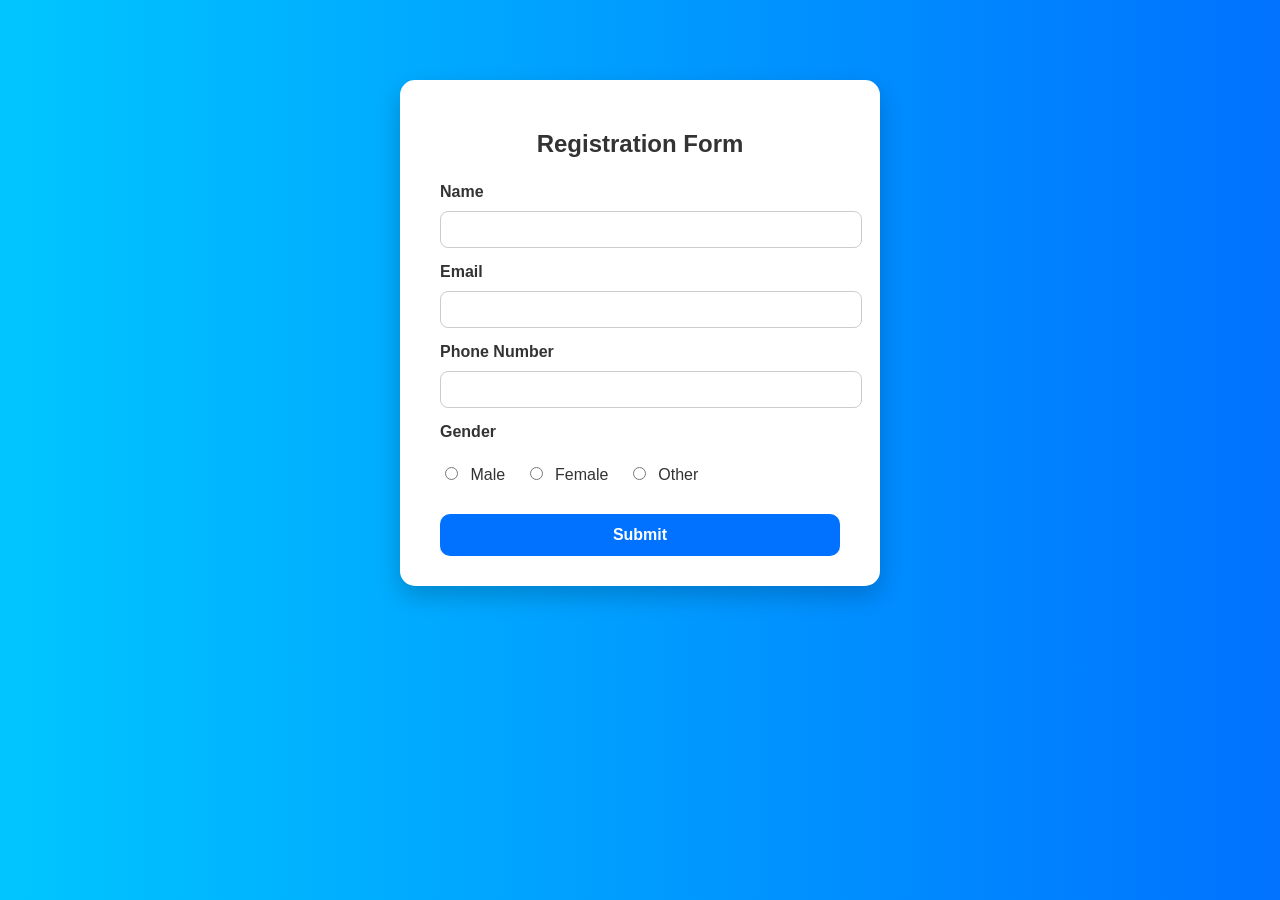
<file: modernForm.html>
<!DOCTYPE html>
<html lang="en">
<head>
    <meta charset="UTF-8">
    <title>Stylish Registration Form</title>
    <style>
        body {
            background: linear-gradient(to right, #00c6ff, #0072ff);
            font-family: 'Segoe UI', Tahoma, Geneva, Verdana, sans-serif;
            margin: 0;
            padding: 0;
        }

        .container {
            max-width: 400px;
            background: #ffffff;
            margin: 80px auto;
            padding: 30px 40px;
            border-radius: 15px;
            box-shadow: 0 10px 25px rgba(0, 0, 0, 0.2);
        }

        h2 {
            text-align: center;
            color: #333;
            margin-bottom: 25px;
        }

        label {
            display: block;
            margin-top: 15px;
            margin-bottom: 5px;
            color: #333;
            font-weight: bold;
        }

        input[type="text"],
        input[type="email"],
        input[type="tel"] {
            width: 100%;
            padding: 10px;
            margin-top: 5px;
            border: 1px solid #ccc;
            border-radius: 8px;
            outline: none;
            transition: 0.3s;
        }

        input[type="text"]:focus,
        input[type="email"]:focus,
        input[type="tel"]:focus {
            border-color: #0072ff;
            box-shadow: 0 0 5px rgba(0, 114, 255, 0.5);
        }

        .gender-group {
            margin-top: 10px;
        }

        .gender-group input {
            margin-right: 8px;
        }

        .gender-group label {
            display: inline-block;
            margin-right: 15px;
            font-weight: normal;
        }

        input[type="submit"] {
            width: 100%;
            padding: 12px;
            margin-top: 25px;
            background: #0072ff;
            color: white;
            border: none;
            border-radius: 10px;
            font-size: 16px;
            font-weight: bold;
            cursor: pointer;
            transition: 0.3s;
        }

        input[type="submit"]:hover {
            background: #005fcc;
        }
    </style>
</head>
<body>

    <div class="container">
        <h2>Registration Form</h2>
        <form action="#" method="post">
            <label for="name">Name</label>
            <input type="text" id="name" name="name" required>

            <label for="email">Email</label>
            <input type="email" id="email" name="email" required>

            <label for="phone">Phone Number</label>
            <input type="tel" id="phone" name="phone" pattern="[0-9]{10}" required>

            <label>Gender</label>
            <div class="gender-group">
                <input type="radio" id="male" name="gender" value="male" required>
                <label for="male">Male</label>

                <input type="radio" id="female" name="gender" value="female">
                <label for="female">Female</label>

                <input type="radio" id="other" name="gender" value="other">
                <label for="other">Other</label>
            </div>

            <input type="submit" value="Submit">
        </form>
    </div>

</body>
</html>
</file>
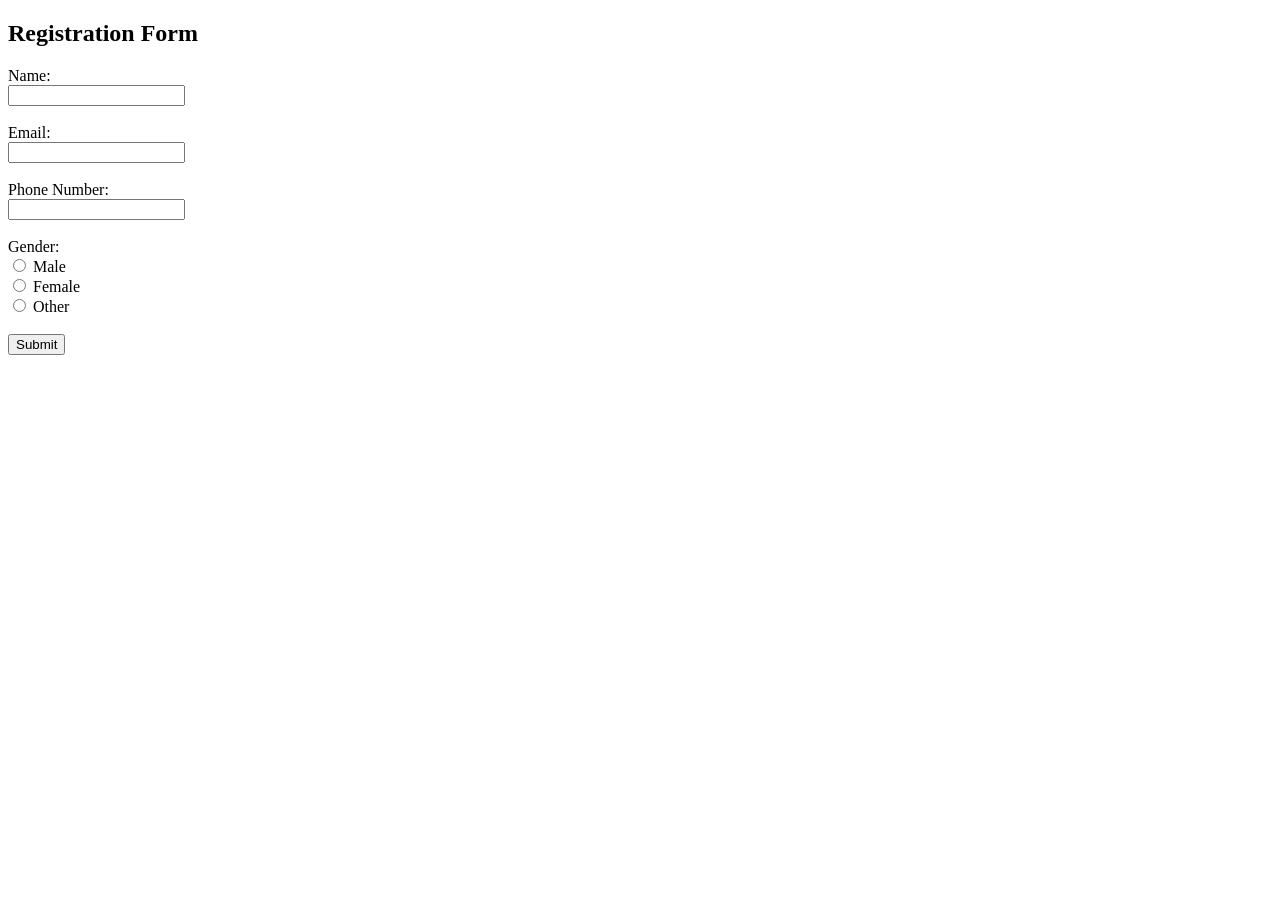
<file: simpleForm.html>
<!DOCTYPE html>
<html>
<head>
    <title>Simple Form</title>
</head>
<body>

    <h2>Registration Form</h2>

    <form action="#" method="post">
        <label for="name">Name:</label><br>
        <input type="text" id="name" name="name" required><br><br>

        <label for="email">Email:</label><br>
        <input type="email" id="email" name="email" required><br><br>

        <label for="phone">Phone Number:</label><br>
        <input type="tel" id="phone" name="phone" pattern="[0-9]{10}" required><br><br>

        <label>Gender:</label><br>
        <input type="radio" id="male" name="gender" value="male" required>
        <label for="male">Male</label><br>

        <input type="radio" id="female" name="gender" value="female">
        <label for="female">Female</label><br>

        <input type="radio" id="other" name="gender" value="other">
        <label for="other">Other</label><br><br>

        <input type="submit" value="Submit">
    </form>

</body>
</html>
</file>
